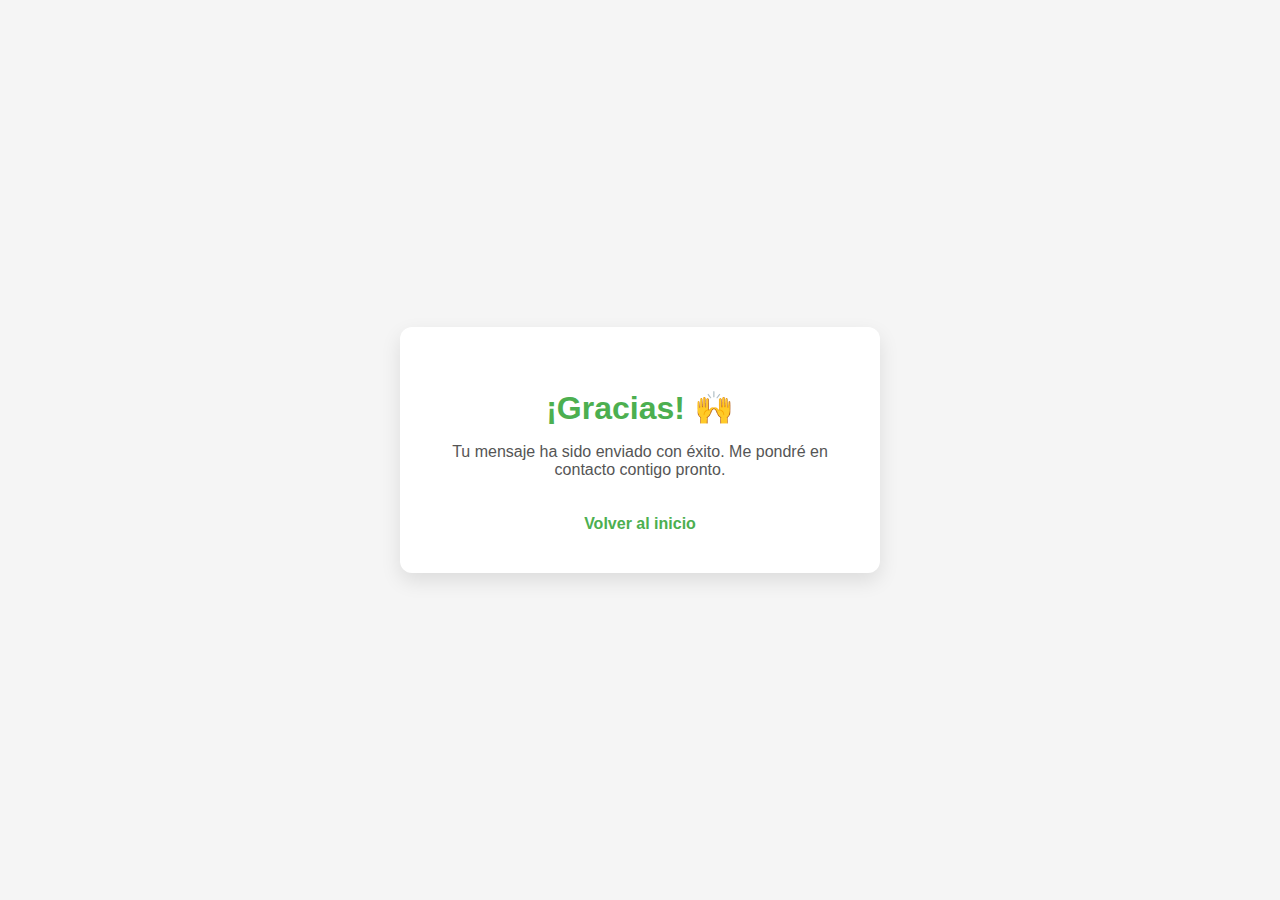
<file: thanks.html>
<!DOCTYPE html>
<html lang="es">
<head>
  <meta charset="UTF-8" />
  <meta name="viewport" content="width=device-width, initial-scale=1.0" />
  <title>Gracias por tu mensaje</title>
  <style>
    body {
      font-family: 'Segoe UI', sans-serif;
      background: #f5f5f5;
      display: flex;
      align-items: center;
      justify-content: center;
      height: 100vh;
      margin: 0;
    }

    .container {
      background: white;
      padding: 40px;
      border-radius: 12px;
      box-shadow: 0 8px 20px rgba(0, 0, 0, 0.1);
      text-align: center;
      max-width: 400px;
    }

    h1 {
      color: #4CAF50;
      margin-bottom: 10px;
    }

    p {
      color: #555;
    }

    a {
      display: inline-block;
      margin-top: 20px;
      text-decoration: none;
      color: #4CAF50;
      font-weight: bold;
    }

    a:hover {
      text-decoration: underline;
    }
  </style>
</head>
<body>
<div class="container">
  <h1>¡Gracias! 🙌</h1>
  <p>Tu mensaje ha sido enviado con éxito. Me pondré en contacto contigo pronto.</p>
  <a href="index.html">Volver al inicio</a>
</div>
</body>
</html>
</file>
